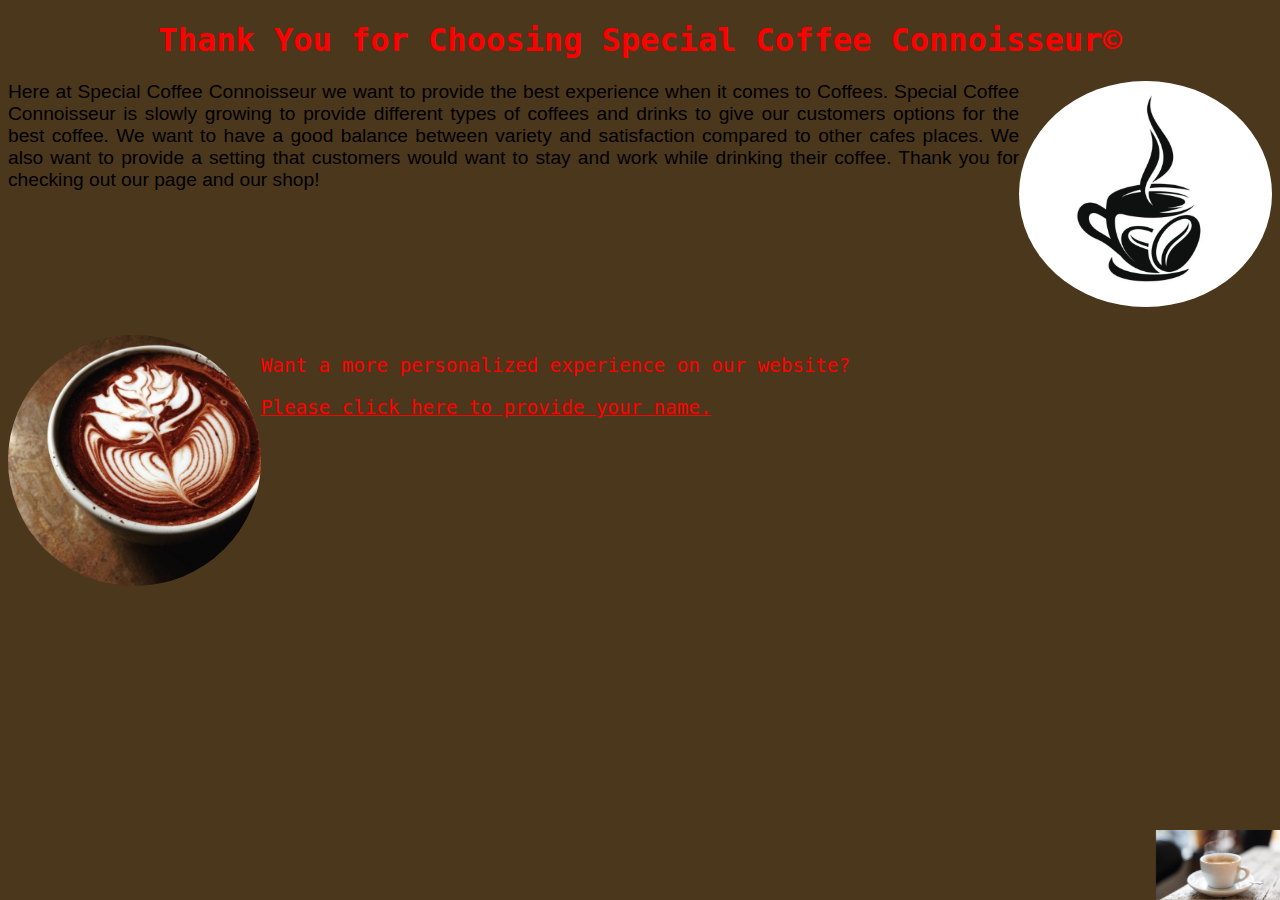
<file: index.html>
<!DOCTYPE html>
<!-- Tahsin Rahman Chowdhury
    INSY 4315-001 
    1001758973-->
<html lang="en">
<head>
  <meta charset="utf-8">
  <title>Special Coffee Connoisseur!</title>
  <link rel="stylesheet" type="text/css" href="style.css">
  <script>
        window.onload = function() {
            function createCookie(name,value,days) {
                if (days) {
                    var date = new Date();
                    date.setTime(date.getTime()+(days*24*60*60*1000));
                    var expires = "; expires="+date.toGMTString();
                }
                else var expires = "";
                document.cookie = name+"="+value+expires+"; path=/";
            }
            // Function to read cookie
            function readCookie(name) {
                var nameEQ = name + "=";
                var ca = document.cookie.split(';');
                for(var i=0;i < ca.length;i++) {
                    var c = ca[i];
                    while (c.charAt(0)==' ') c = c.substring(1,c.length);
                    if (c.indexOf(nameEQ) == 0) return c.substring(nameEQ.length,c.length);
                }
                return null;
            }
            if(person=readCookie("person")) {
                //show the greeting
                document.getElementById("personaltext").innerHTML = "Welcome, " + person + ". We hope you will enjoy your Special Coffee Connoisseur experience!"
                document.getElementById("providename").innerText = "Please click here if you are not " + person+ "."

            } else {
                // Other wise ask user to provide username
                document.getElementById("providename").innerText = "Please click here to provide your name."
            }
            // When the provide tag is clicked
            document.getElementById("providename").addEventListener("click", function(){ 
                // Prompting user to write name
                var person = prompt("Please enter your name:");
                // If the user doent enter anything then do nothing
                if (person == null || person == "") {
                    // User cancelled or added no value
                } else {
                    // If user provided some data
                    // Build greeting
                    document.getElementById("personaltext").innerHTML = "Welcome, " + person + ". We hope you will enjoy your Special Coffee Connoisseur experience!"
                    // Add Cookie with that data
                    createCookie("person", person, 21);
                    // Modify anchor tag
                    document.getElementById("providename").innerText = "Please click here if you are not " + person+ "."
                }
            });

            // Random Number
            // Run the function inside the setTimeOut after 10000 miliseconds i,e 10 seconds
            setTimeout(function(){
                // Generate a random number
                var random = Math.round(Math.random() * 10000);
                // Finding the remainder when divisible by 3
                var isNotDivisible = (random%3==0);
                // If the remainder is 0 it means the random number was divisible by 3
                if(!isNotDivisible) {
                    // If the number is divisible by 3 then show alert and redirect tot he survey page
                    alert("You have been randomly selected to participate in a customer satisfaction survey.")
  window.open("4315_Lab1_trc8973.html")
                }
            }, 3000);
        }
  </script>
</head>
<body id="body">
  <h1 id="h1">Thank You for Choosing Special Coffee Connoisseur©</h1><img src="logo.jpg" alt="logo" style="float: right; width: 20%; height: auto ; border-radius: 50%">
  <div>
    Here at Special Coffee Connoisseur we want to provide the best experience when it comes to Coffees. Special Coffee Connoisseur is slowly growing to provide different types of coffees and drinks to give our customers options for the best coffee. We want to have a good balance between variety and satisfaction compared to other cafes places. We also want to provide a setting that customers would want to stay and work while drinking their coffee. Thank you for checking out our page and our shop!
  </div><br>
  <br>
  <br>
  <br>
  <br>
  <br>
  <br>
  <br>
  <img src="coffee%202.jpg" alt="coffee2" style="float: left; width: 20%; height: auto; border-radius: 50%">
  <div>
  <p id="personaltext" style="text-align:left;">Want a more personalized experience on our website?</p><a href="#" id="providename"></a> <img src="coffee%203.png" alt="coffee3" style="position: fixed; bottom: 0px; right: 0px; width=" height="70"></div>
</body>
</html>
</file>
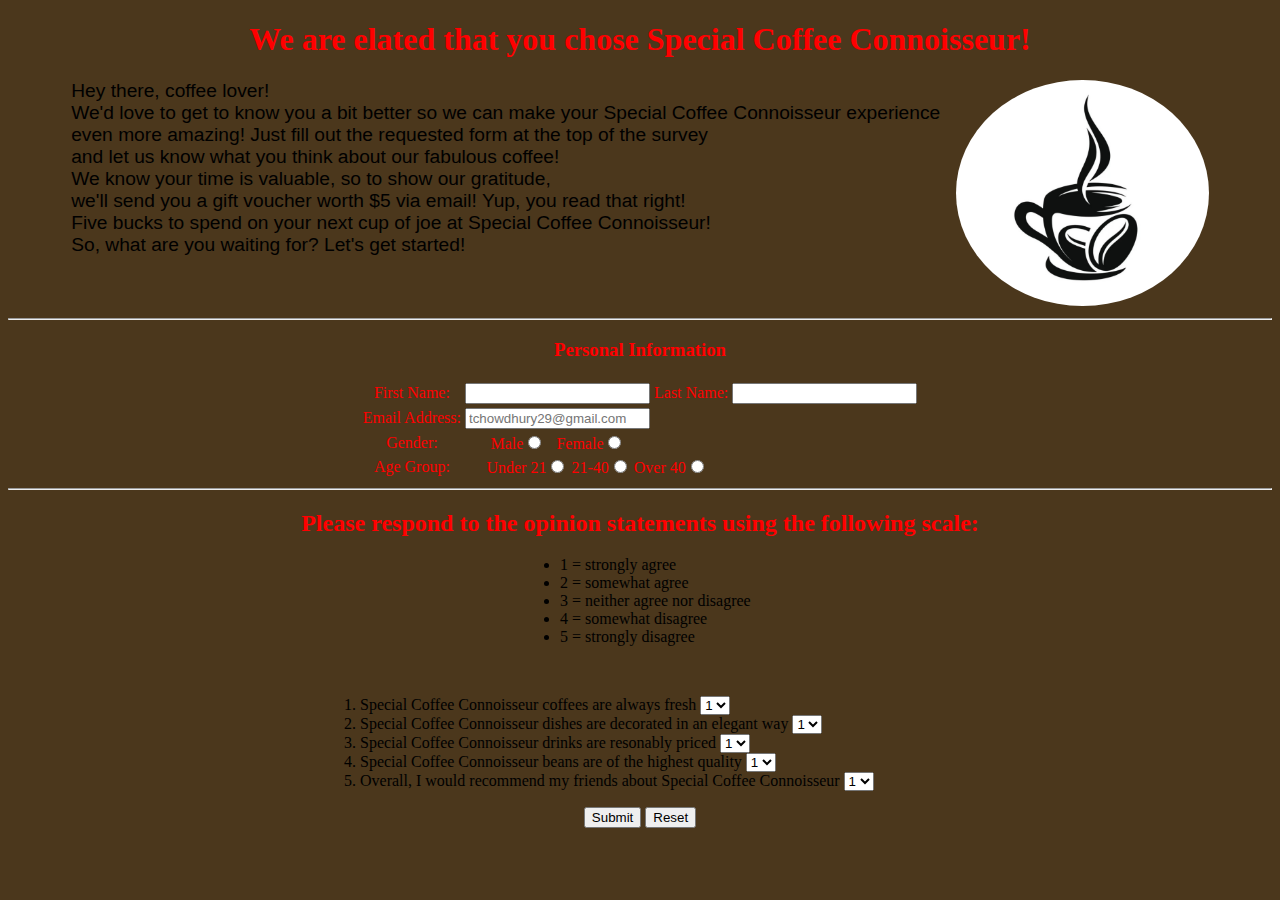
<file: 4315_Lab1_trc8973.html>
<!DOCTYPE HTML>
<!-- Tahsin Rahman Chowdhury 
1001758973 -->
<html lang="en">
  <head>
  <meta charset="utf-8">
  <title>Special Coffee Connoisseur</title>
    <style>
      div {
        float: left;
        width: 70%;
        color: black;
        font-family: sans-serif;
        font-size: 120%;
        margin-left: 5%
      }
      img {
        width: 20%;
        height: auto;
        border-radius: 50%;
      }
      table {
        border: none;
      }
      h1,
      h2,
      h3,
      form {
        text-align: center;
        color: red;
        font-family:Impact;
      }
      li {
        color: black;
        text-align: left;
        margin-right: auto;
        margin-left: auto;
        max-width: 600px;
      }
      ul {
        margin-right: auto;
        margin-left: auto;
        max-width: 200px;
      }
      form {
        margin-right: auto;
        margin-left: auto;
      }
    </style>
  </head>
  <body style="background-color: #4b371c">
    <h1>We are elated that you chose Special Coffee Connoisseur!</h1>
    <div>
    Hey there, coffee lover!<br> We'd love to get to know you a bit better
    so we can make your Special Coffee Connoisseur experience <br>even more amazing!
    Just fill out the requested form at the top of the survey <br>
    and let us know what you think about our fabulous coffee!<br>
    We know your time is valuable, so to show our gratitude, <br>
    we'll send you a gift voucher worth $5 via email!
    Yup, you read that right!<br> Five bucks to spend on your next cup
    of joe at Special Coffee Connoisseur! <br> 
    So, what are you waiting for? Let's get started!
    </div>
    <img src="logo.jpg" alt="Coffee Logo" >
    <br >
    <hr >
    <h3>Personal Information</h3>
    <form>
      <table style="margin-left:auto;margin-right:auto;">
        <tr>
          <td>First Name:</td>
          <td><input type="text" name="fname" ></td>
          <td>Last Name:</td>
          <td><input type="text" name="lname" ></td>
        </tr>
        <tr>
          <td>Email Address:</td>
          <td><input type="email" name="email" placeholder ="tchowdhury29@gmail.com" ></td>
          <td></td>
          <td></td>
        </tr>
        <tr>
          <td>Gender:</td>
          <td>
            Male<input type="radio" name="gender" value="male" > &nbsp;
            Female<input type="radio" name="gender" value="female" >
          </td>
          <td></td>
          <td></td>
        </tr>
        <tr>
          <td>Age Group:</td>
          <td colspan="2">
            Under 21<input type="radio" name="age" value="under21" >
            21-40<input type="radio" name="age" value="21-40" > Over 40<input
              type="radio"
              name="age"
              value="over40"
            >
          </td>
          <td></td>
        </tr>
      </table>
      <hr >
      <h2>
        Please respond to the opinion statements using the following scale:
      </h2>
      <ul>
        <li>1 = strongly agree</li>
        <li>2 = somewhat agree</li>
        <li>3 = neither agree nor disagree</li>
        <li>4 = somewhat disagree</li>
        <li>5 = strongly disagree</li>
      </ul>
      <br >
      <ol>
        <li>
          Special Coffee Connoisseur coffees are always fresh
          <select name="number" id="fresh">
            <option value="1">1</option>
            <option value="2">2</option>
            <option value="3">3</option>
            <option value="4">4</option>
            <option value="5">5</option>
          </select>
        </li>
        <li>
          Special Coffee Connoisseur dishes are decorated in an elegant way
          <select name="number" id="decoration">
            <option value="1">1</option>
            <option value="2">2</option>
            <option value="3">3</option>
            <option value="4">4</option>
            <option value="5">5</option>
          </select>
        </li>
        <li>
          Special Coffee Connoisseur drinks are resonably priced
          <select name="number" id="price">
            <option value="1">1</option>
            <option value="2">2</option>
            <option value="3">3</option>
            <option value="4">4</option>
            <option value="5">5</option>
          </select>
        </li>
        <li>
          Special Coffee Connoisseur beans are of the highest quality
          <select name="number" id="quality">
            <option value="1">1</option>
            <option value="2">2</option>
            <option value="3">3</option>
            <option value="4">4</option>
            <option value="5">5</option>
          </select>
        </li>
        <li>
          Overall, I would recommend my friends about Special Coffee Connoisseur
          <select name="number" id="recomendation">
            <option value="1">1</option>
            <option value="2">2</option>
            <option value="3">3</option>
            <option value="4">4</option>
            <option value="5">5</option>
          </select>
        </li>
      </ol>
      <button type="submit">Submit</button>
      <button type="reset">Reset</button>
    </form>
  </body>
</html>
</file>
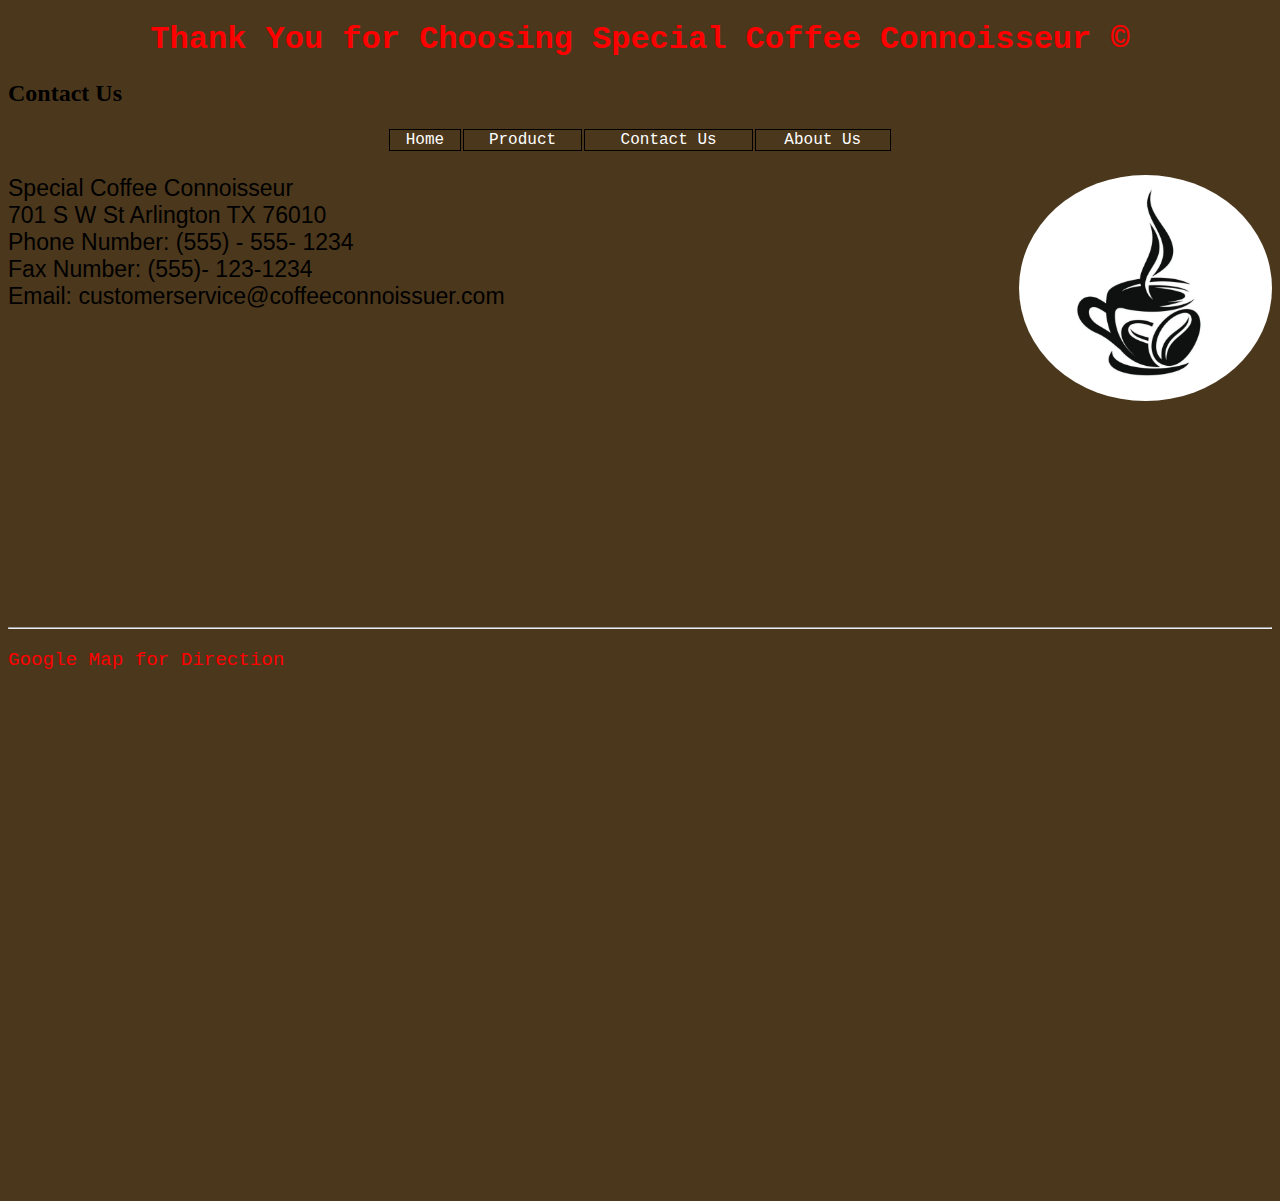
<file: contact_trc.html>
<!DOCTYPE html>
<!-- Tahsin Rahman Chowdhury
   INSY 4315-003
   1001758973 -->
<html lang="en">
   <head>
      <meta charset="utf-8" />
      <title>Special Coffee Connoisseur</title>
      <link rel="stylesheet" type="text/css" href="style.css" />
   </head>
   <body id="body">
      <h1 id="h1">
         Thank You for Choosing Special Coffee Connoisseur ©
      </h1>
     <h2>Contact Us</h2>
 <table>
<tr>
<td><a href="index.html">Home</a></td>
<td><a href="product_trc.html">Product</a> </td>
<td><a href= "contact_trc.html">Contact Us</a></td>
<td><a href="about_trc.html">About Us</a></td>
</tr>
</table>
 
	<div>
      </br>
<img
         src="logo.jpg"
         alt="logo"
         style="float: right; width: 20%; height: auto; border-radius: 50%"
         />
      <div>
         Special Coffee Connoisseur
         <br />
         701 S W St Arlington TX 76010 <br />
         Phone Number: (555) - 555- 1234 <br />
         Fax Number: (555)- 123-1234 <br />
         Email: customerservice@coffeeconnoissuer.com
      </div>
     <br />
     <br />
     <br />
     <br />
     <br />
     <br />
     <br />
     <br />
     <br />
     <br />
      <br />
     <br />
     <br />
     <br />
     <hr />
      <p style= "text-align: left" >Google Map for Direction</p>
      <div class="gmap_canvas">
         <iframe
            src="https://www.google.com/maps/embed?pb=!1m18!1m12!1m3!1d3356.350381479963!2d-97.1125954845202!3d32.72988569369382!2m3!1f0!2f0!3f0!3m2!1i1024!2i768!4f13.1!3m3!1m2!1s0x864e7d6dbe155555%3A0x81d1425157ccdc91!2sUTA%20College%20of%20Business!5e0!3m2!1sen!2sus!4v1649727260404!5m2!1sen!2sus"
            width="600"
            height="450"
            style="border: 0"
            allowfullscreen=""
            loading="lazy"
            referrerpolicy="no-referrer-when-downgrade"
            ></iframe>
         <br />
         <a href="https://www.embedgooglemap.net"></a
            >
         <style>
            .gmap_canvas {
            overflow: hidden;
            background: none !important;
            height: 500px;
            width: 600px;
            }
         </style>
      </div>
   </body>
</html>
</file>
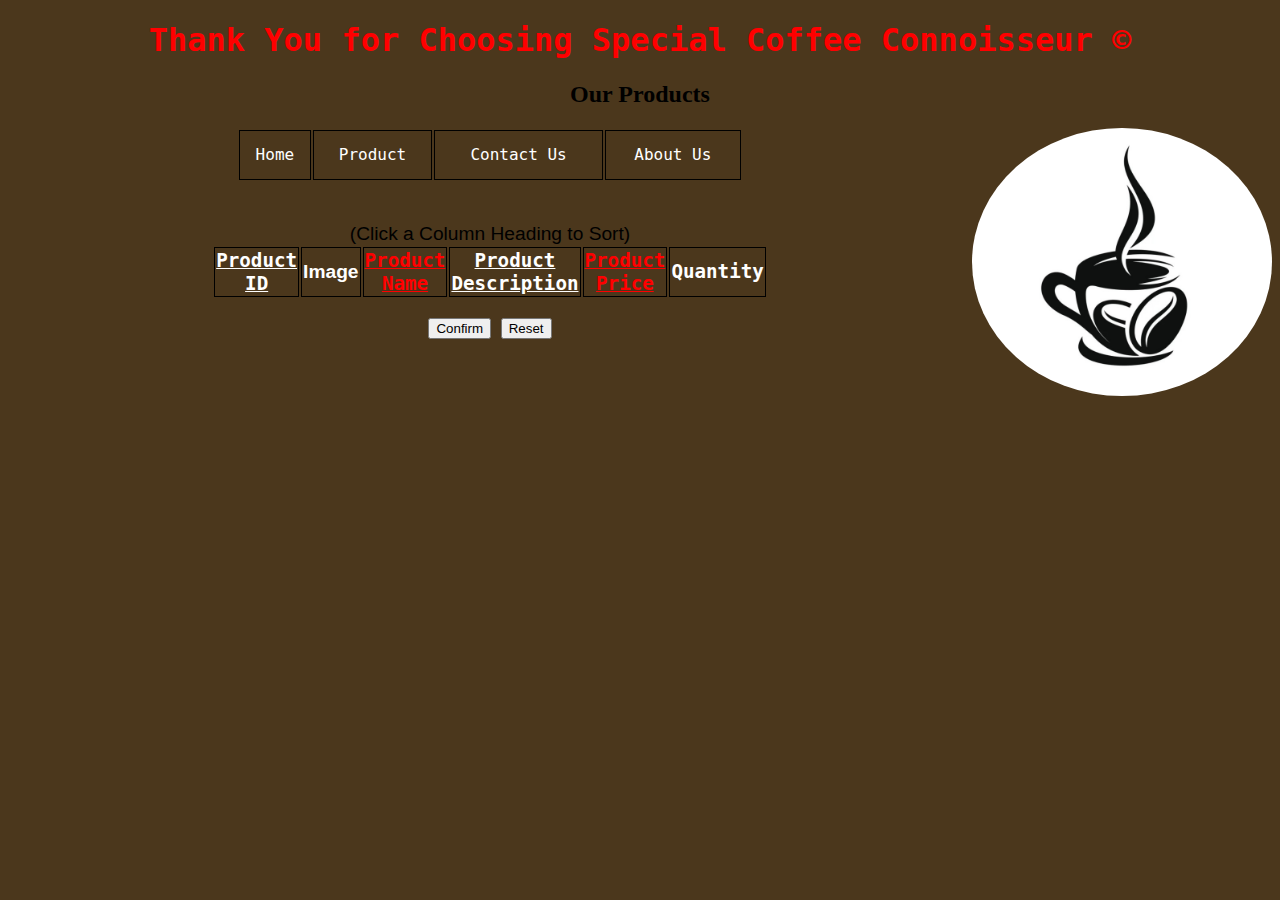
<file: product_trc.html>
<!DOCTYPE html>
<!-- Tahsin Rahman Chowdhury
   INSY 4315-003 
   1001758973-->
<html lang="en">
   <head>
      <meta charset="utf-8">
      <title>Special Coffee Connoisseur Products</title>
      <link rel="stylesheet" type="text/css" href="style.css">
	  <link rel="stylesheet" type="text/css" href="prodTableStyle.css">
   </head>
   <body id="body">
      <h1 id="h1">Thank You for Choosing Special Coffee Connoisseur ©</h1>
      <h2 style="text-align: center;">Our Products</h2>
      <img src="logo.jpg" alt="logo">
      <center>
   <table>
      <tr>
         <td><a href="index.html">Home</a></td>
         <td><a href="product_trc.html">Product</a> </td>
         <td><a href= "contact_trc.html">Contact Us</a></td>
         <td><a href="about_trc.html">About Us</a></td>
      </tr>
   </table>
</center>
      <form action="#" style="text-align: center">
      <div style="text-align: center; width: 90%;">
         <br>
         <p>
         <table align="center">
            <thead>
               <tr>
                  <th><a id="sortID" href="javascript:sortByID( )" style="text-decoration-line: underline; color: white;">Product ID</a></th>

<th>Image</th>
                  <th><a id="sortName" href="javascript:sortByName( )" style="text-decoration-line: underline; color: red">Product Name</a></th>

<th><a style="text-decoration-line: underline; color: white">Product Description</a></th>
                  <th><a id="sortPrice" href="javascript:sortByPrice( )" style="text-decoration-line: underline; color: red">Product Price</a></th>

                  <th><a style="text-decoration-line: none; color: white">Quantity</a></th>
            </thead>
            (Click a Column Heading to Sort)
            <tbody id = "tbodyRows" style="color: black;">
            </tbody>
         </table>
         </p>
      </div>
      <p>
         <input type="submit" value="Confirm" onclick = "javascript:confirmQty();">

         <input type="reset" value="Reset">

	
         <script src="main.js"></script>
      </p>
</form>
   </body>
</html>
</file>
<file: style.css>
body {
  background-color: #4b371c;
}

h1 {
  text-align: center;
  color: red;
  font-family: 'Impact', monospace;
}

text {
  color: red;
  text-align: center;
  font-family: 'Impact', monospace;
}

div{
  color: black;
  text-align: justify;
  font-family: sans-serif;
        font-size: 120%;
        margin-left: 5%
  width: 70%;
}
p{
  color:red;
  text-align: center;
  font-family: 'Impact', monospace;
}
a{
  color:red;
  text-align: center;
  font-family: 'Impact', monospace;
}

td a:hover {
background-color: darkblue;
color: white;
}

.table, th, td {
	border: 1px black solid;
  border-spacing: 5px 5px;
  color: #ffffff;
}
.pics {
  max-width: 100px;
  max-height: 100px;
  margin-top: var(--image-margin);
}

table {
margin:  auto;					
width:  40%;					
}			

tr a  {
font-size:  1.2m;
display: block;
color: white;
text-decoration:  none;
}
</file>
<file: prodTableStyle.css>
#tbodyRows
{
    width:10%;
    table-layout: fixed;
color: red; 
}


tr
{
	padding: auto;
   width:10%;
    height: 50px;
color: red;}

td
{
   width:100%
	height: 50px;
color: red; 
}

img{
    
    width: 300px;
border-radius: 50%;
float:right;
}
</file>
